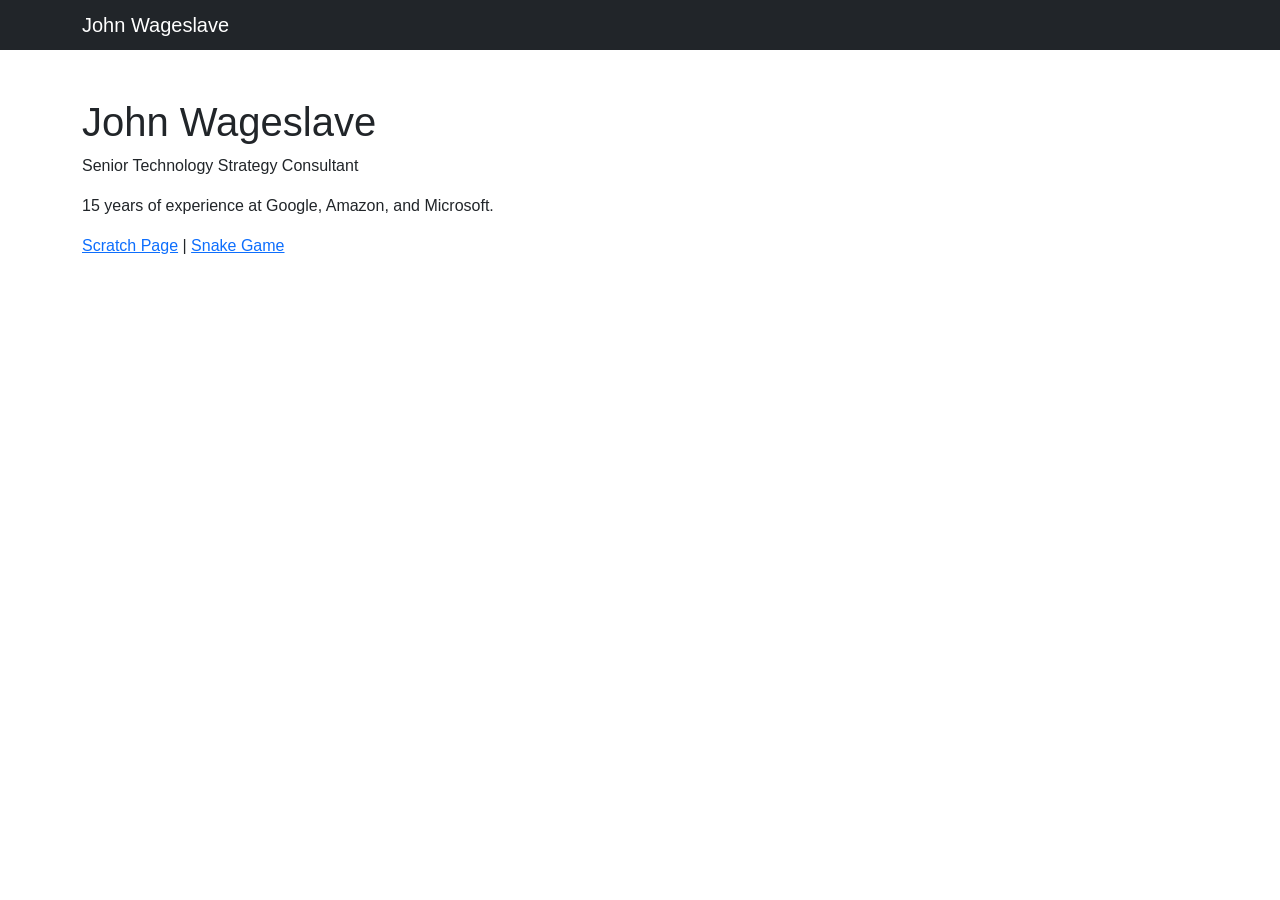
<file: index.html>
<!DOCTYPE html>
<html lang="en">
<head>
  <meta charset="UTF-8" />
  <meta name="viewport" content="width=device-width, initial-scale=1.0" />
  <title>John Wageslave | Professional Portfolio</title>
  <link href="https://cdn.jsdelivr.net/npm/bootstrap@5.3.3/dist/css/bootstrap.min.css" rel="stylesheet" />
  <link rel="stylesheet" href="styles.css" />
</head>
<body>

<nav class="navbar navbar-dark bg-dark">
  <div class="container">
    <span class="navbar-brand mb-0 h1">John Wageslave</span>
  </div>
</nav>

<div class="container mt-5">
  <h1>John Wageslave</h1>
  <p>Senior Technology Strategy Consultant</p>
  <p>15 years of experience at Google, Amazon, and Microsoft.</p>

  <a href="scratch.html">Scratch Page</a> |
  <a href="snake.html">Snake Game</a>
</div>

</body>
</html>
</file>
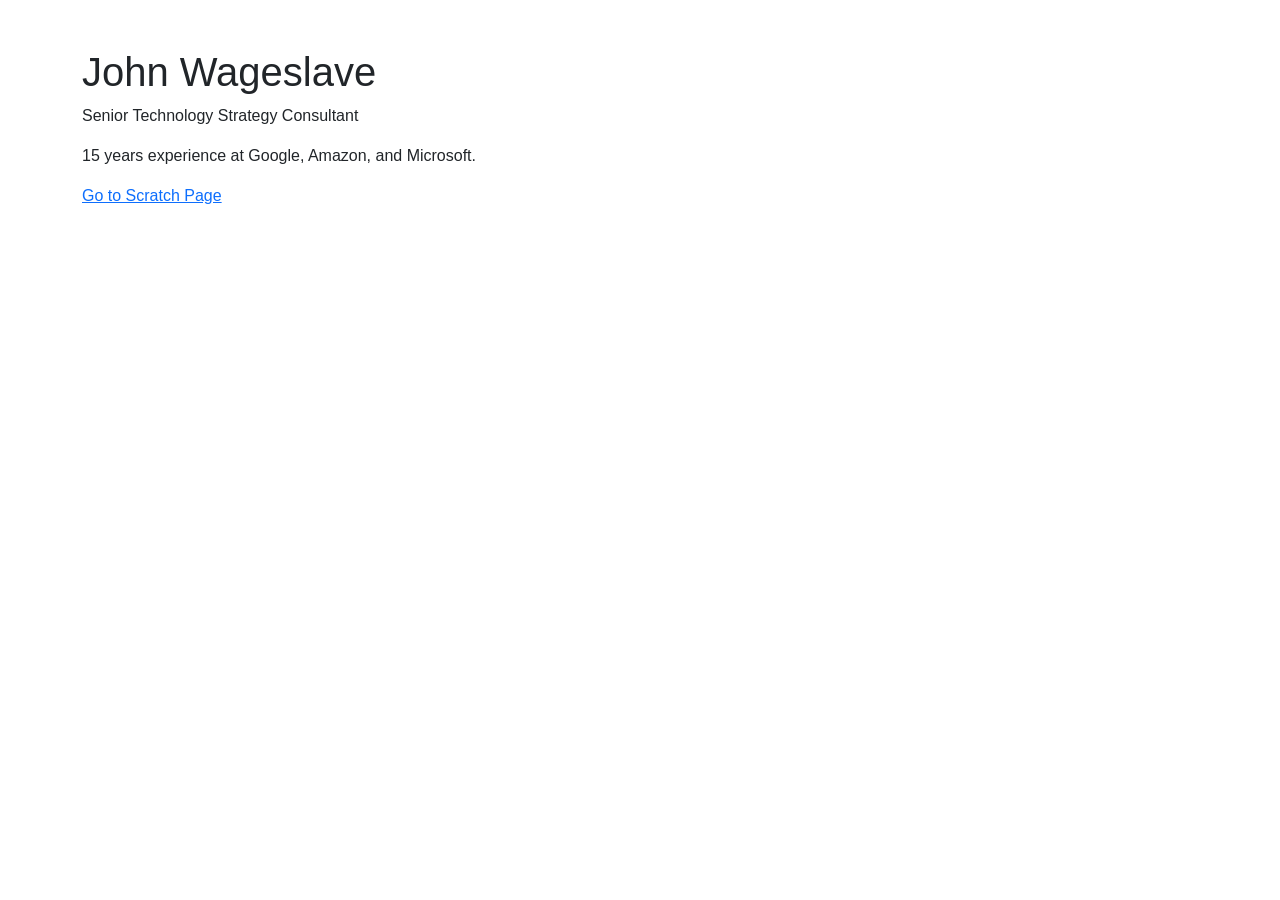
<file: index-IS201.html>
<!DOCTYPE html>
<html lang="en">
<head>
<meta charset="UTF-8">
<meta name="viewport" content="width=device-width, initial-scale=1.0">
<title>John Wageslave</title>
<link href="https://cdn.jsdelivr.net/npm/bootstrap@5.3.3/dist/css/bootstrap.min.css" rel="stylesheet">
<link rel="stylesheet" href="styles.css">
</head>
<body>
<div class="container mt-5">
<h1>John Wageslave</h1>
<p>Senior Technology Strategy Consultant</p>
<p>15 years experience at Google, Amazon, and Microsoft.</p>
<a href="scratch.html">Go to Scratch Page</a>
</div>
</body>
</html>
</file>
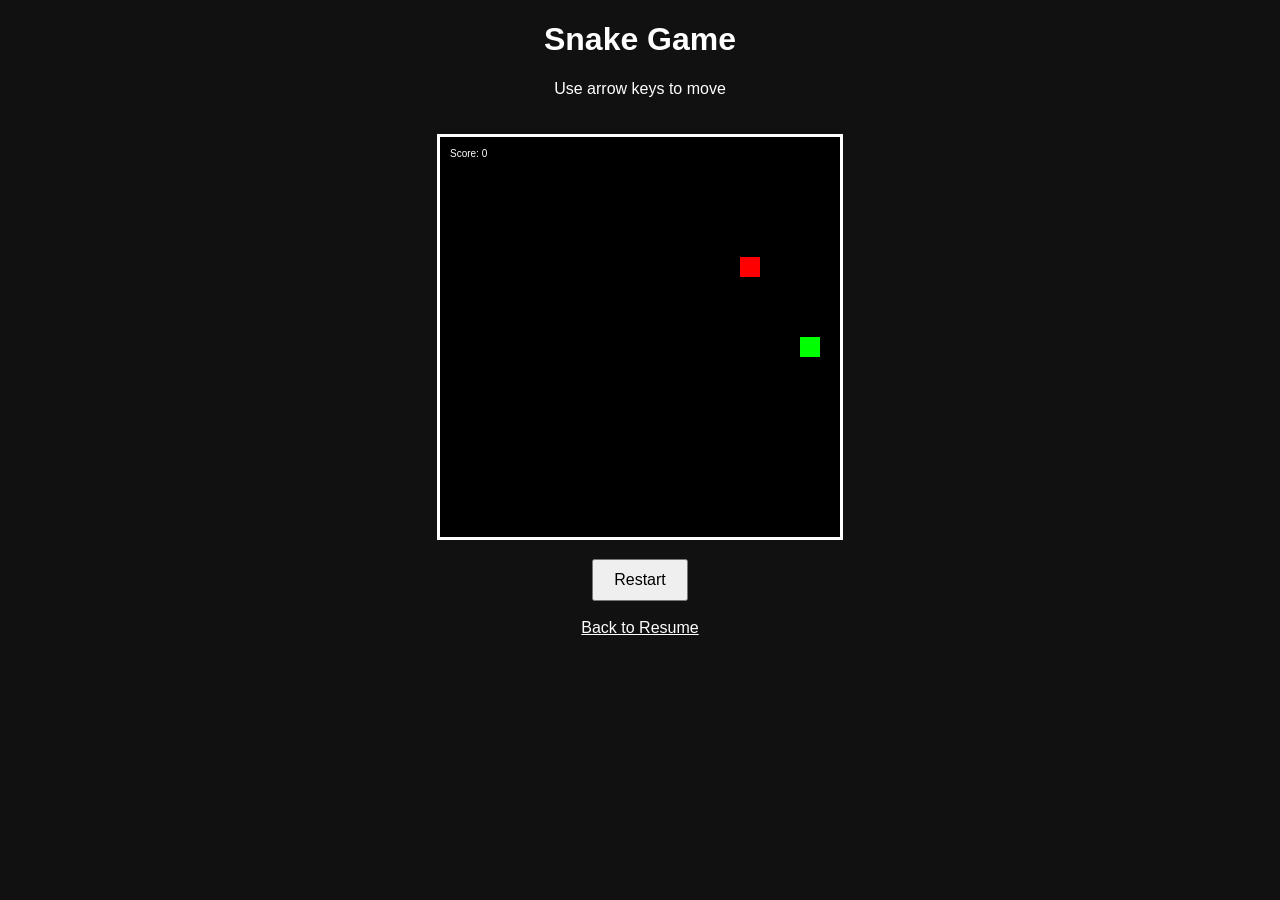
<file: snake.html>
<!DOCTYPE html>
<html lang="en">
<head>
<meta charset="UTF-8">
<title>Snake Game</title>
<style>
body {
    text-align: center;
    font-family: Arial, sans-serif;
    background-color: #111;
    color: white;
}

canvas {
    background-color: #000;
    margin-top: 20px;
    border: 3px solid white;
}

button {
    margin-top: 15px;
    padding: 10px 20px;
    font-size: 16px;
}
</style>
</head>
<body>

<h1>Snake Game</h1>
<p>Use arrow keys to move</p>

<canvas id="game" width="400" height="400"></canvas>
<br>
<button onclick="resetGame()">Restart</button>
<br><br>
<a href="index.html" style="color:white;">Back to Resume</a>

<script>
const canvas = document.getElementById("game");
const ctx = canvas.getContext("2d");

let box = 20;
let snake = [{x: 200, y: 200}];
let food = {
    x: Math.floor(Math.random()*20)*box,
    y: Math.floor(Math.random()*20)*box
};

let direction = "RIGHT";
let score = 0;

document.addEventListener("keydown", changeDirection);

function changeDirection(event) {
    if (event.key === "ArrowLeft" && direction !== "RIGHT") direction = "LEFT";
    if (event.key === "ArrowUp" && direction !== "DOWN") direction = "UP";
    if (event.key === "ArrowRight" && direction !== "LEFT") direction = "RIGHT";
    if (event.key === "ArrowDown" && direction !== "UP") direction = "DOWN";
}

function draw() {
    ctx.fillStyle = "black";
    ctx.fillRect(0,0,400,400);

    for (let i = 0; i < snake.length; i++) {
        ctx.fillStyle = i === 0 ? "lime" : "green";
        ctx.fillRect(snake[i].x, snake[i].y, box, box);
    }

    ctx.fillStyle = "red";
    ctx.fillRect(food.x, food.y, box, box);

    let headX = snake[0].x;
    let headY = snake[0].y;

    if (direction === "LEFT") headX -= box;
    if (direction === "UP") headY -= box;
    if (direction === "RIGHT") headX += box;
    if (direction === "DOWN") headY += box;

    if (headX === food.x && headY === food.y) {
        score++;
        food = {
            x: Math.floor(Math.random()*20)*box,
            y: Math.floor(Math.random()*20)*box
        };
    } else {
        snake.pop();
    }

    let newHead = {x: headX, y: headY};

    if (headX < 0 || headY < 0 || headX >= 400 || headY >= 400 || collision(newHead, snake)) {
        clearInterval(game);
        alert("Game Over! Score: " + score);
    }

    snake.unshift(newHead);

    ctx.fillStyle = "white";
    ctx.fillText("Score: " + score, 10, 20);
}

function collision(head, body) {
    for (let i = 0; i < body.length; i++) {
        if (head.x === body[i].x && head.y === body[i].y) return true;
    }
    return false;
}

function resetGame() {
    location.reload();
}

let game = setInterval(draw, 100);
</script>

</body>
</html>
</file>
<file: styles.css>
body {
  font-family: Arial;
}
</file>
